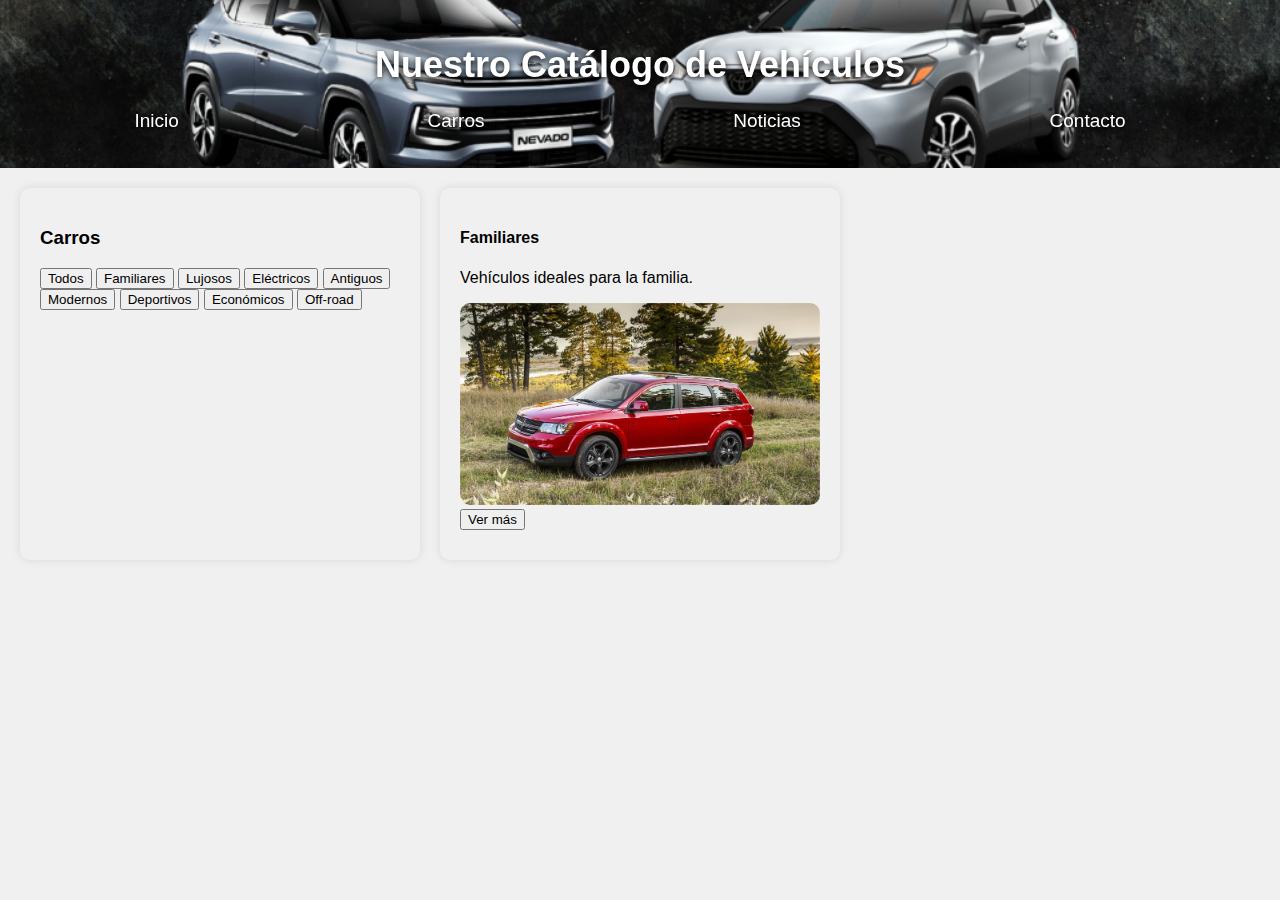
<file: catalogo.html>
<!DOCTYPE html>
<html lang="es">
<head>
    <meta charset="UTF-8">
    <meta name="viewport" content="width=device-width, initial-scale=1.0">
    <title>Catálogo de Vehículos</title>   
    <link rel="stylesheet" href="style.css">
    <link rel="icon" href="Fotos/descarga.jpg" type="image/png">
</head>

<body>
    <header>
        <h1>Nuestro Catálogo de Vehículos</h1>
        <nav>
            <ul>
                <li><a href="index.html">Inicio</a></li>
                <li><a href="catalogo.html#carros">Carros</a></li>
                <li><a href="#noticias">Noticias</a></li>
                <li><a href="#contacto">Contacto</a></li>
            </ul>
        </nav>
    </header>

    <section class="carros">
        <div class="carros-grid">
            <div class="carro">
                <h3>Carros</h3>
                <div class="filtro-categorias">
                    <button class="filtro-btn" data-categoria="todos">Todos</button>
                    <button class="filtro-btn" data-categoria="familiares">Familiares</button>
                    <button class="filtro-btn" data-categoria="lujosos">Lujosos</button>
                    <button class="filtro-btn" data-categoria="electricos">Eléctricos</button>
                    <button class="filtro-btn" data-categoria="antiguos">Antiguos</button>
                    <button class="filtro-btn" data-categoria="modernos">Modernos</button>
                    <button class="filtro-btn" data-categoria="deportivos">Deportivos</button>
                    <button class="filtro-btn" data-categoria="economicos">Económicos</button>
                    <button class="filtro-btn" data-categoria="offroad">Off-road</button>
                </div>
            </div>

            <div class="carro">
                <div class="imagenes-carros">
                    <div class="categoria-carros familiares">
                        <h4>Familiares</h4>
                        <p>Vehículos ideales para la familia.</p>
                        <img src="Fotos/Dodge Journey.jpg" alt="Carro Familiar">
                        <button class="btn-ver-mas">Ver más</button>
                    </div>
                </div>
            </div>
        </div>
    </section>

    <script>
        document.querySelectorAll('.filtro-btn').forEach(btn => {
            btn.addEventListener('click', function () {
                const categoria = this.dataset.categoria;
                const tipoVehiculo = this.closest('.carros') || this.closest('.tipo-vehiculo');
                const elementos = tipoVehiculo.querySelectorAll('.categoria-carros');

                elementos.forEach(elemento => {
                    if (categoria === 'todos' || elemento.classList.contains(categoria)) {
                        elemento.style.display = 'block';
                    } else {
                        elemento.style.display = 'none';
                    }
                });
            });
        });
    </script>
</body>

</html>
</file>
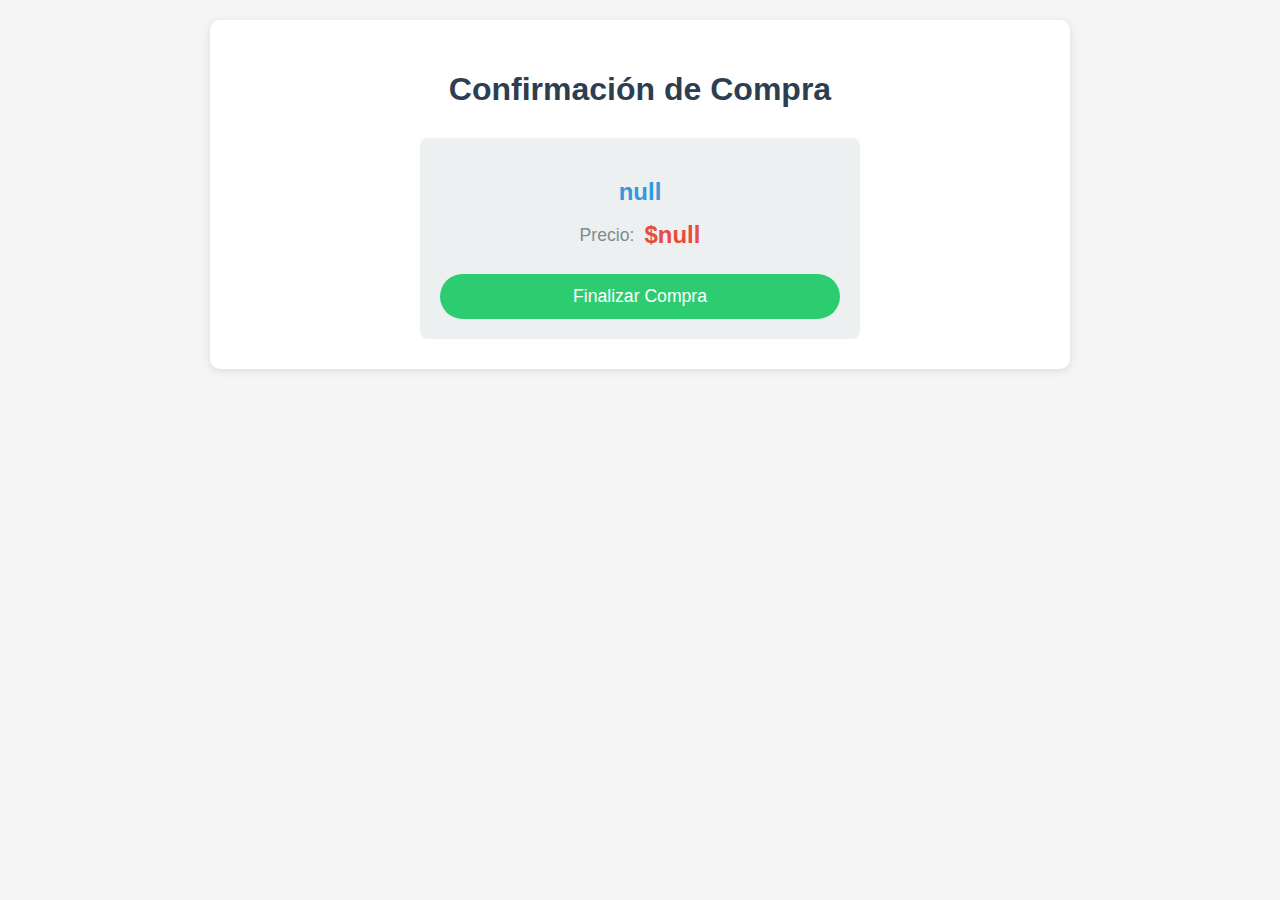
<file: compra.html>
<!DOCTYPE html>
<html lang="en">
<head>
    <meta charset="UTF-8">
    <meta name="viewport" content="width=device-width, initial-scale=1.0">
    <title>Compra de Vehículo</title>
    <link rel="stylesheet" href="style.css">
    <link rel="icon" href="Fotos/descarga.jpg" type="image/png">
</head>

<body class="estilo">
    <div class="contenedor">
        <h1 class="titulo">Confirmación de Compra</h1>

        <div id="carro-seleccionado" class="detalle-vehiculo"></div>
    </div>

    <script>
        const urlParams = new URLSearchParams(window.location.search);
        const modelo = urlParams.get('modelo');
        const precio = urlParams.get('precio');

        const contenedor = document.getElementById('carro-seleccionado');
        contenedor.innerHTML = `
            <div class="vehiculo">
                <h2 class="modelo">${modelo}</h2>
                <div class="precio">
                    <span class="etiqueta">Precio:</span>
                    <span class="valor">$${precio}</span>
                </div>
                <button class="boton-compra" onclick="finalizarCompra()">Finalizar Compra</button>
            </div>`;

        function finalizarCompra() {
            alert('¡Gracias por tu compra!');
            window.location.href = 'index.html';
        }
    </script>
    
</body>

</html>
</file>
<file: style.css>
body {
    font-family: Arial, sans-serif;
    margin: 0;
    padding: 0;
    background-color: #f0f0f0;
}

header {
    color: #fff;
    padding: 20px;
    text-align: center;
    background-image: url(Fotos/jac-toyota-.jpg);
    background-size: cover;
    background-position: center;
    background-repeat: no-repeat;
}

header h1 {
    font-family: Arial, sans-serif;
    font-size: 36px;
    color: #fff;
    filter: drop-shadow(0 2px 3px rgba(0, 0, 0, 1.5));
}

header nav ul {
    padding: 0;
    display: flex;
    justify-content: space-around;
}

header nav ul li {
    list-style: none;
    margin-right: 20px;
    font-size: 19px;
}

header nav a {
    color: #fff;
    text-decoration: none;
    filter: drop-shadow(0 1px 2px rgba(0, 0, 0, 1.5));
}

header nav a:hover {
    color: red;
}

#inicio {
    text-align: center;
    padding: 20px;
    background-color: #f8f9fa;
    border-radius: 10px;
    box-shadow: 0 0 10px rgba(0, 0, 0, 0.1);
}

#inicio h2 {
    font-size: 2em;
    color: #343a40;
}

#inicio p {
    font-size: 1.2em;
    color: #495057;
}

.carros-grid {
    display: grid;
    grid-template-columns: repeat(3, 1fr);
    gap: 20px;
    padding: 20px;
}

.carro {
    background-color: #f0f0f0;
    padding: 20px;
    border-radius: 10px;
    box-shadow: 0 0 10px rgba(0, 0, 0, 0.1);
}

.imagenes-carros {
    margin-bottom: 10px;
}

.imagenes-carros img {
    width: 100%;
    height: auto;
    border-radius: 10px;
    font-family: Arial, sans-serif;
}

.imagenes-carros span {
    font-size: 18px;
    font-weight: bold;
    display: block;
}

.btn-comprar {
    background-color: #4CAF50;
    color: white;
    padding: 10px 20px;
    border: none;
    border-radius: 5px;
    cursor: pointer;
}

.btn-comprar:hover {
    background-color: #3e8e41;
}

#btn-ver-catalogo {
    padding: 10px 20px;
    font-size: 1em;
    color: white;
    background-color: black;
    border: none;
    border-radius: 5px;
    cursor: pointer;
    transition: background-color 0.3s ease;
}

#btn-ver-catalogo:hover {
    background-color: red;
}

#noticias {
    background-color: #f9f9f9;
    padding: 20px;
    border-radius: 8px;
}

#noticias h2 {
    text-align: center;
    font-size: 2em;
    color: #333;
}

article {
    margin-bottom: 20px;
    border: 1px solid #ddd;
    border-radius: 5px;
    overflow: hidden;
}

article h3 {
    font-size: 1.5em;
    color: #007BFF;
    margin: 10px;
}

article img {
    width: 100%;
    height: auto;
}

article p {
    padding: 10px;
    color: #555;
}

.galeria {
    position: relative;
    max-width: 800px;
    margin: auto;
    overflow: hidden;
}

.galeria-contenido {
    display: flex;
    transition: transform 0.5s ease;
}

.contenido {
    text-align: center;
    margin: 0 auto;
    max-width: 800px;
}

.galeria img {
    width: 100%;
    height: 450px;
    object-fit: cover;
    margin: 0;
}

.galeria-contenido img {
    flex: 1;
}

.prev, .next {
    position: absolute;
    top: 50%;
    transform: translateY(-50%);
    background-color: #333;
    color: white;
    border: none;
    padding: 10px;
    cursor: pointer;
}

.prev {
    left: 0;
}

.next {
    right: 0;
}

.galeria-item:not(:first-child) {
    display: none;
}

.descripcion-item:not(:first-child) {
    display: none;
}

footer {
    display: flex;
    flex-wrap: wrap;
    background-color: rgb(0, 0, 0);
    font-size: 18px;
    font-family: arial, sans-serif;
}

.separador {
    border-left: 1px solid #ccc;
    height: 400px;
    margin: 0 10px;
}

footer h2 {
    margin-bottom: 10px;
}

footer ul {
    list-style: none;
    padding: 0;
}

footer li {
    margin-bottom: 10px;
}

.redes-sociales {
    display: flex;
    margin-top: 20px;
    display: flex;
    justify-content: center;
    align-items: center;
}

.redes-sociales a {
    margin: 0 10px;
}

.redes-sociales img {
    width: 22px;
    height: 22px;
}

.redes-sociales a:hover {
    transform: scale(1.1);
    transition: transform 0.2s ease-in-out;
}

#contacto {
    display: flex;
    flex-wrap: wrap;
    justify-content: space-around;
}

.columna {
    width: 20%;
    padding: 20px; 
    color: white;
    font-size: 15px;
    margin: 0 2px;
    text-align: center;
}

footer li a:hover {
    color: red;
}

a {
    text-decoration: none;
    color: white;
}

.estilo {
    font-family: 'Arial', sans-serif;
    background-color: #f5f5f5;
    margin: 0;
    padding: 20px;
}

.contenedor {
    max-width: 800px;
    margin: 0 auto;
    background: white;
    padding: 30px;
    border-radius: 10px;
    box-shadow: 0 2px 10px rgba(0, 0, 0, 0.1);
}

.titulo {
    color: #2c3e50;
    text-align: center;
    margin-bottom: 30px;
}

.detalle-vehiculo {
    text-align: center;
}

.vehiculo {
    background: #ecf0f1;
    padding: 20px;
    border-radius: 8px;
    margin: 0 auto;
    max-width: 400px;
}

.modelo {
    color: #3498db;
    margin-bottom: 15px;
}

.precio {
    display: flex;
    justify-content: center;
    align-items: center;
    gap: 10px;
    margin-bottom: 25px;
}

.etiqueta {
    color: #7f8c8d;
    font-size: 1.1em;
}

.valor {
    font-size: 1.5em;
    font-weight: bold;
    color: #e74c3c;
}

.boton-compra {
    background: #2ecc71;
    color: white;
    border: none;
    padding: 12px 25px;
    border-radius: 25px;
    cursor: pointer;
    font-size: 1.1em;
    width: 100%;
    transition: background 0.3s;
}

.boton-compra:hover {
    background: #27ae60;
}
</file>
